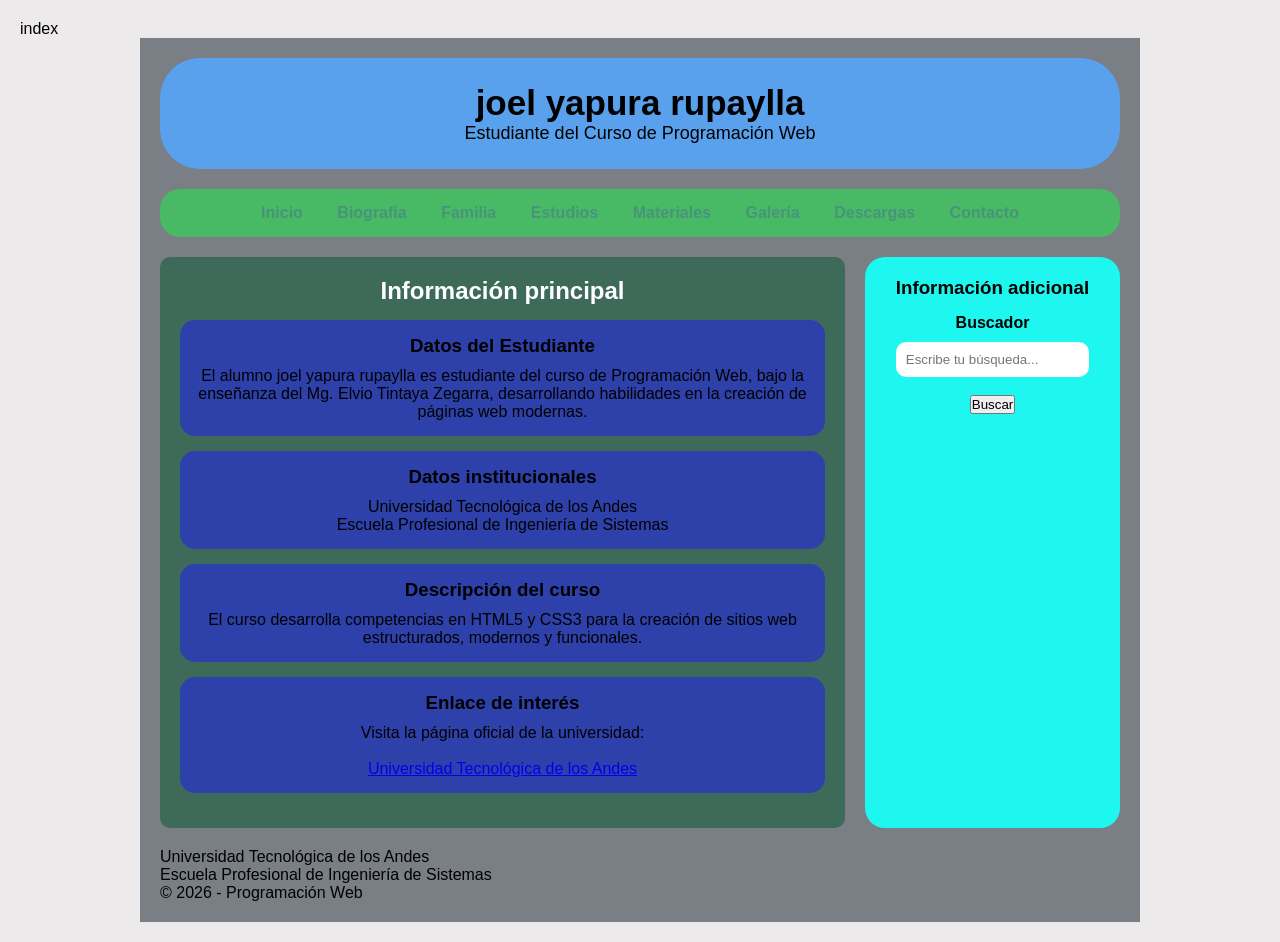
<file: index.html>
index
<!DOCTYPE html>
<html lang="es">
<head>
    <meta charset="UTF-8">
    <meta name="viewport" content="width=device-width, initial-scale=1.0">
    <title>Aprendiendo CSS y HTML</title>
    
    <!-- VINCULA EL ARCHIVO CSS -->
    <link rel="stylesheet" href="Miniproyecto.css">
</head>

<body>
    <div class="contenedor1">

        <!-- CABECERA -->
        <header>
            <h1>joel yapura rupaylla</h1>
            <p>Estudiante del Curso de Programación Web</p>
        </header>

        <!-- MENÚ DE NAVEGACIÓN (ENLACES RELATIVOS) -->
        <nav>
            <ul>
                <li><a href="index.html">Inicio</a></li>
                <li><a href="biografia.html">Biografía</a></li>
                <li><a href="familia.html">Familia</a></li>
                <li><a href="estudios.html">Estudios</a></li>
                <li><a href="materiales.html">Materiales</a></li>
                <li><a href="galeria.html">Galería</a></li>
                <li><a href="descargas.html">Descargas</a></li>
                <li><a href="contacto.html">Contacto</a></li>
            </ul>
        </nav>

        <!-- CONTENIDO PRINCIPAL -->
        <div class="contenido-central">

            <section>
                <h2>Información principal</h2>

                <article>
                    <h3>Datos del Estudiante</h3>
                    <p>
                        El alumno joel yapura rupaylla es estudiante del curso de Programación Web, 
                        bajo la enseñanza del Mg. Elvio Tintaya Zegarra, desarrollando 
                        habilidades en la creación de páginas web modernas.
                    </p>
                </article>

                <article>
                    <h3>Datos institucionales</h3>
                    <p>
                        Universidad Tecnológica de los Andes <br>
                        Escuela Profesional de Ingeniería de Sistemas
                    </p>
                </article>

                <article>
                    <h3>Descripción del curso</h3>
                    <p>
                        El curso desarrolla competencias en HTML5 y CSS3 para la 
                        creación de sitios web estructurados, modernos y funcionales.
                    </p>
                </article>

                <!-- ENLACE ABSOLUTO (REQUISITO) -->
                <article>
                    <h3>Enlace de interés</h3>
                    <p>
                        Visita la página oficial de la universidad:
                        <br><br>
                        <a href="https://www.utea.edu.pe" target="_blank">
                            Universidad Tecnológica de los Andes
                        </a>
                    </p>
                </article>

            </section>

            <!-- ASIDE -->
            <aside>
                <h3>Información adicional</h3>

                <!-- BUSCADOR -->
                <div class="buscador">
                    <h4>Buscador</h4>
                    <input type="text" placeholder="Escribe tu búsqueda...">
                    <br><br>
                    <button type="submit">Buscar</button>
                </div>

            </aside>

        </div>

        <!-- PIE DE PÁGINA -->
        <footer>
            <p>Universidad Tecnológica de los Andes</p>
            <p>Escuela Profesional de Ingeniería de Sistemas</p>
            <p>&copy; 2026 - Programación Web</p>
        </footer>

    </div>
</body>
</html>
</file>
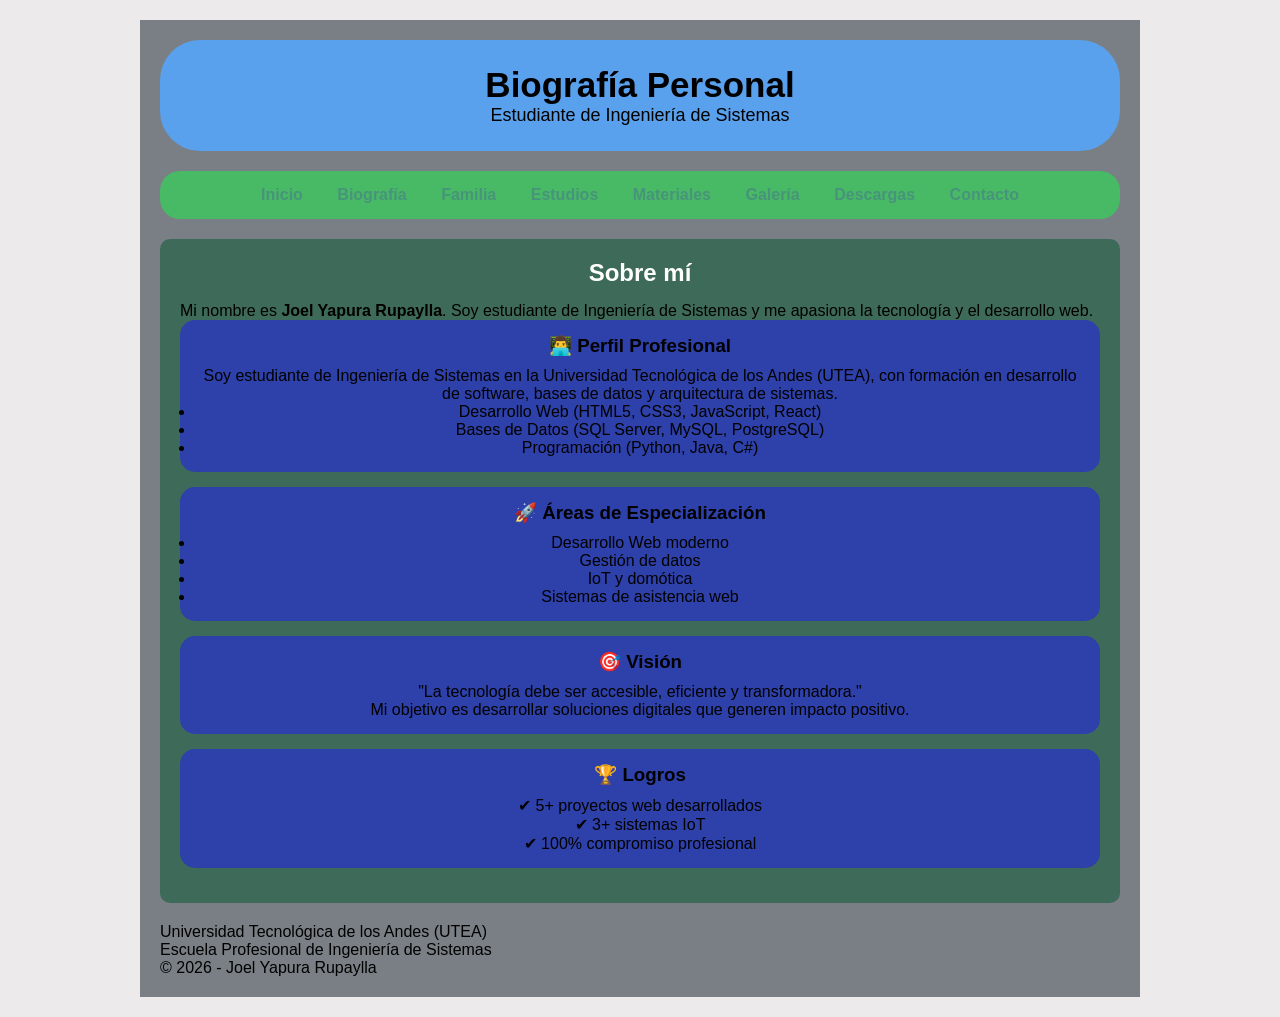
<file: biografia.html>
<!DOCTYPE html>
<html lang="es">
<head>
    <meta charset="UTF-8">
    <meta name="viewport" content="width=device-width, initial-scale=1.0">
    <title>Biografía</title>
    <link rel="stylesheet" href="Miniproyecto.css">
</head>

<body>
    <div class="contenedor1">

        <!-- CABECERA -->
        <header>
            <h1>Biografía Personal</h1>
            <p>Estudiante de Ingeniería de Sistemas</p>
        </header>

        <!-- MENÚ (IGUAL QUE INDEX) -->
        <nav>
            <ul>
                <li><a href="index.html">Inicio</a></li>
                <li><a href="biografia.html">Biografía</a></li>
                <li><a href="familia.html">Familia</a></li>
                <li><a href="estudios.html">Estudios</a></li>
                <li><a href="materiales.html">Materiales</a></li>
                <li><a href="galeria.html">Galería</a></li>
                <li><a href="descargas.html">Descargas</a></li>
                <li><a href="contacto.html">Contacto</a></li>
            </ul>
        </nav>

        <!-- CONTENIDO CENTRAL (SIN ASIDE) -->
        <main class="contenido-central">

            <section>
                <h2>Sobre mí</h2>
                <p>
                    Mi nombre es <strong>Joel Yapura Rupaylla</strong>. 
                    Soy estudiante de Ingeniería de Sistemas y me apasiona la tecnología y el desarrollo web.
                </p>

                <article>
                    <h3>👨‍💻 Perfil Profesional</h3>
                    <p>
                        Soy estudiante de Ingeniería de Sistemas en la Universidad Tecnológica de los Andes (UTEA),
                        con formación en desarrollo de software, bases de datos y arquitectura de sistemas.
                    </p>

                    <ul>
                        <li>Desarrollo Web (HTML5, CSS3, JavaScript, React)</li>
                        <li>Bases de Datos (SQL Server, MySQL, PostgreSQL)</li>
                        <li>Programación (Python, Java, C#)</li>
                    </ul>
                </article>

                <article>
                    <h3>🚀 Áreas de Especialización</h3>
                    <ul>
                        <li>Desarrollo Web moderno</li>
                        <li>Gestión de datos</li>
                        <li>IoT y domótica</li>
                        <li>Sistemas de asistencia web</li>
                    </ul>
                </article>

                <article>
                    <h3>🎯 Visión</h3>
                    <blockquote>
                        "La tecnología debe ser accesible, eficiente y transformadora."
                    </blockquote>

                    <p>
                        Mi objetivo es desarrollar soluciones digitales que generen impacto positivo.
                    </p>
                </article>

                <article>
                    <h3>🏆 Logros</h3>
                    <p>✔ 5+ proyectos web desarrollados</p>
                    <p>✔ 3+ sistemas IoT</p>
                    <p>✔ 100% compromiso profesional</p>
                </article>

            </section>

        </main>

        <!-- FOOTER -->
        <footer>
            <p>Universidad Tecnológica de los Andes (UTEA)</p>
            <p>Escuela Profesional de Ingeniería de Sistemas</p>
            <p>&copy; 2026 - Joel Yapura Rupaylla</p>
        </footer>

    </div>
</body>
</html>
</file>
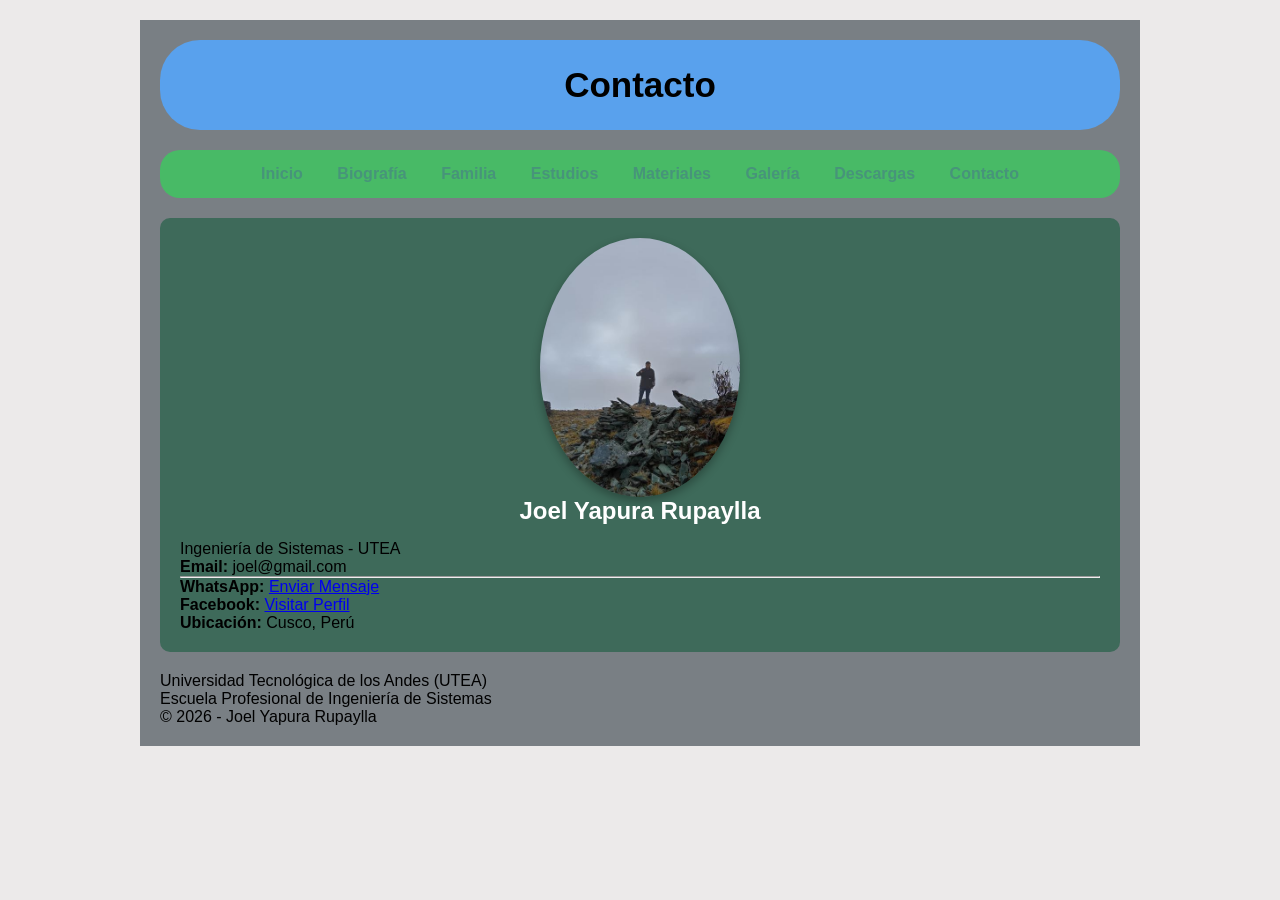
<file: contacto.html>
<!DOCTYPE html>
<html lang="es">
<head>
    <meta charset="UTF-8">
    <meta name="viewport" content="width=device-width, initial-scale=1.0">
    <title>Contacto</title>
    <link rel="stylesheet" href="Miniproyecto.css">

    <style>
        .perfil {
            width: 200px;
            height: auto;
            border-radius: 50%;
            box-shadow: 0 4px 10px rgba(0,0,0,0.3);
            display: block;
            margin: 0 auto;
        }
    </style>
</head>

<body>
    <div class="contenedor1">

        <!-- CABECERA (SIMPLIFICADA) -->
        <header>
            <h1>Contacto</h1>
        </header>

        <!-- MENÚ -->
        <nav>
            <ul>
                <li><a href="index.html">Inicio</a></li>
                <li><a href="biografia.html">Biografía</a></li>
                <li><a href="familia.html">Familia</a></li>
                <li><a href="estudios.html">Estudios</a></li>
                <li><a href="materiales.html">Materiales</a></li>
                <li><a href="galeria.html">Galería</a></li>
                <li><a href="descargas.html">Descargas</a></li>
                <li><a href="contacto.html">Contacto</a></li>
            </ul>
        </nav>

        <!-- CONTENIDO -->
        <main class="contenido-central">

            <section class="card">

                <img src="img/joelz.JPG" alt="Foto de perfil" class="perfil">

                <h2>Joel Yapura Rupaylla</h2>
                <p class="subtitulo">Ingeniería de Sistemas - UTEA</p>

                <div class="info">
                    <p><strong>Email:</strong> joel@gmail.com</p>
                    <hr>

                    <p><strong>WhatsApp:</strong> 
                        <a href="https://wa.me/51983595672" target="_blank" rel="noopener noreferrer">
                            Enviar Mensaje
                        </a>
                    </p>

                    <p><strong>Facebook:</strong> 
                        <a href="https://www.facebook.com/joel.yr.906037" target="_blank" rel="noopener noreferrer">
                            Visitar Perfil
                        </a>
                    </p>

                    <p><strong>Ubicación:</strong> Cusco, Perú</p>
                </div>

            </section>

        </main>

        <!-- FOOTER -->
        <footer>
            <p>Universidad Tecnológica de los Andes (UTEA)</p>
            <p>Escuela Profesional de Ingeniería de Sistemas</p>
            <p>&copy; 2026 - Joel Yapura Rupaylla</p>
        </footer>

    </div>
</body>
</html>
</file>
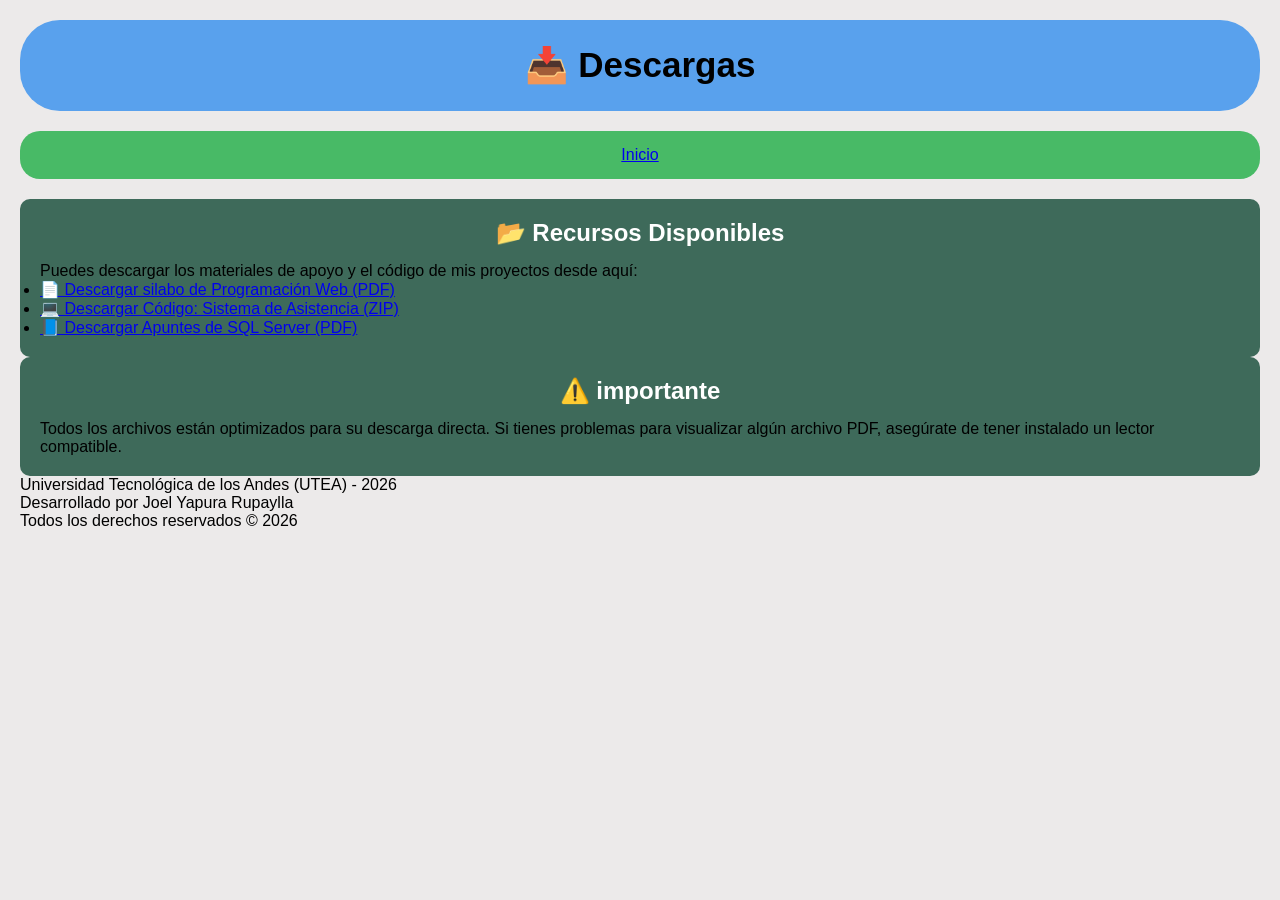
<file: descarga.html>
<!DOCTYPE html>
<html lang="es">
<head>
    <meta charset="UTF-8">
    <title>Descargas</title>
    <link rel="stylesheet" href="Miniproyecto.css">
</head>
<body>

<header>
    <h1>📥 Descargas</h1>
</header>

<nav>
    <a href="index.html">Inicio</a>
</nav>

<main>

<section>
    <h2>📂 Recursos Disponibles</h2>
    <p>Puedes descargar los materiales de apoyo y el código de mis proyectos desde aquí:</p>

    <ul>
        <li>
            <a href="archivos/SILABO PROGRAMACION WEB.pdf" download>
                📄 Descargar silabo de Programación Web (PDF)
            </a>
        </li>

        <li>
            <a href="archivos/sistema_asistencia.zip" download>
                💻 Descargar Código: Sistema de Asistencia (ZIP)
            </a>
        </li>

        <li>
            <a href="archivos/sqlserver_apuntes.pdf" download>
                📘 Descargar Apuntes de SQL Server (PDF)
            </a>
        </li>
    </ul>
</section>

<section>
    <h2>⚠️  importante</h2>
    <p>
        Todos los archivos están optimizados para su descarga directa. 
        Si tienes problemas para visualizar algún archivo PDF, asegúrate 
        de tener instalado un lector compatible.
    </p>
</section>

</main>

<footer>
     <p>Universidad Tecnológica de los Andes (UTEA) - 2026</p>
    <p>Desarrollado  por Joel Yapura Rupaylla</p>
    <p>Todos los derechos reservados © 2026</p>
</footer>

</body>
</html>
</file>
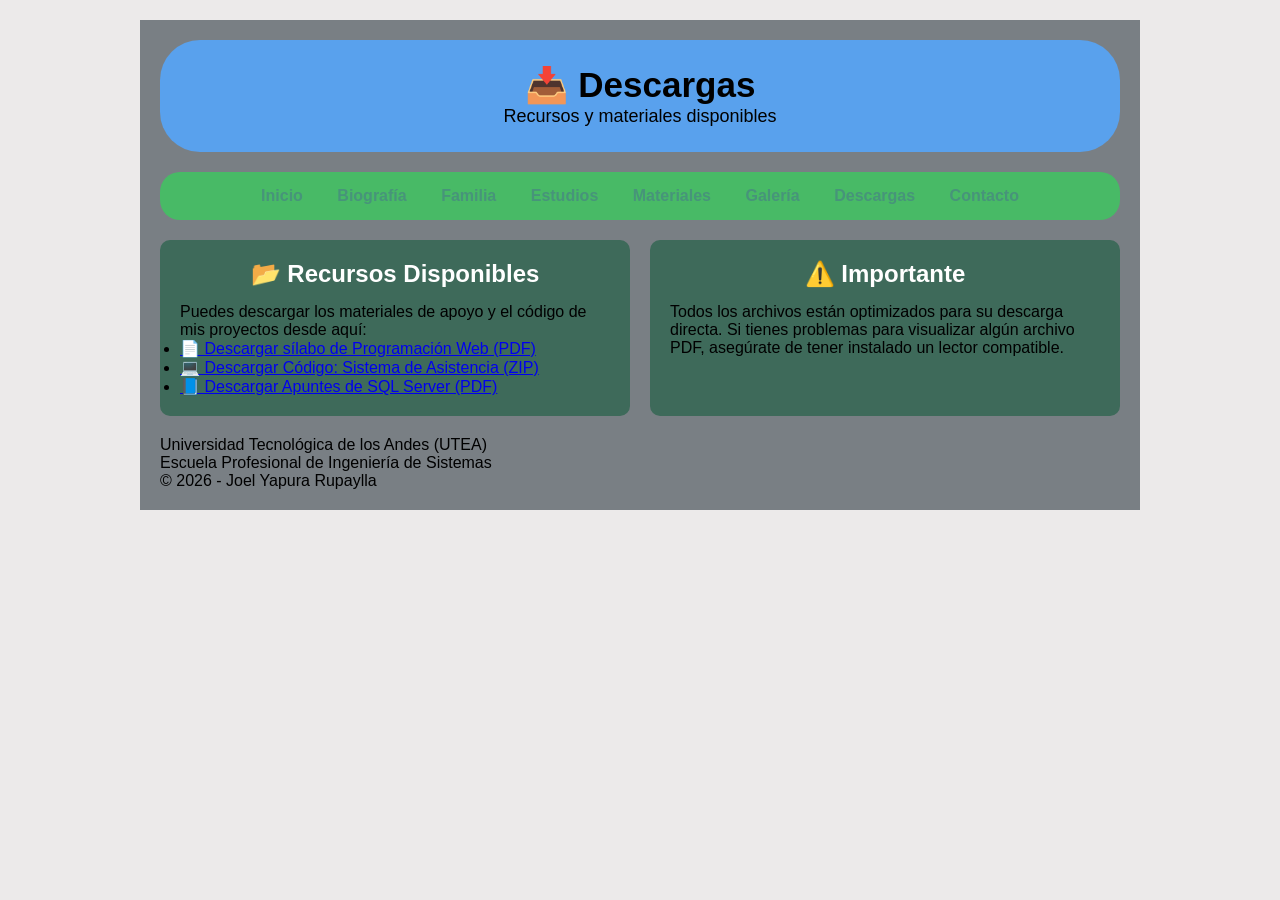
<file: descargas.html>
<!DOCTYPE html>
<html lang="es">
<head>
    <meta charset="UTF-8">
    <meta name="viewport" content="width=device-width, initial-scale=1.0">
    <title>Descargas</title>
    <link rel="stylesheet" href="Miniproyecto.css">
</head>

<body>
    <div class="contenedor1">

        <!-- CABECERA -->
        <header>
            <h1>📥 Descargas</h1>
            <p>Recursos y materiales disponibles</p>
        </header>

        <!-- MENÚ COMPLETO (IGUAL QUE INDEX) -->
        <nav>
            <ul>
                <li><a href="index.html">Inicio</a></li>
                <li><a href="biografia.html">Biografía</a></li>
                <li><a href="familia.html">Familia</a></li>
                <li><a href="estudios.html">Estudios</a></li>
                <li><a href="materiales.html">Materiales</a></li>
                <li><a href="galeria.html">Galería</a></li>
                <li><a href="descargas.html">Descargas</a></li>
                <li><a href="contacto.html">Contacto</a></li>
            </ul>
        </nav>

        <!-- CONTENIDO CENTRAL -->
        <main class="contenido-central">

            <section>
                <h2>📂 Recursos Disponibles</h2>
                <p>
                    Puedes descargar los materiales de apoyo y el código de mis proyectos desde aquí:
                </p>

                <ul>
                    <li>
                        <a href="archivos/SILABO PROGRAMACION WEB.pdf" download>
                            📄 Descargar sílabo de Programación Web (PDF)
                        </a>
                    </li>

                    <li>
                        <a href="archivos/sistema_asistencia.zip" download>
                            💻 Descargar Código: Sistema de Asistencia (ZIP)
                        </a>
                    </li>

                    <li>
                        <a href="archivos/sqlserver_apuntes.pdf" download>
                            📘 Descargar Apuntes de SQL Server (PDF)
                        </a>
                    </li>
                </ul>
            </section>

            <section>
                <h2>⚠️ Importante</h2>
                <p>
                    Todos los archivos están optimizados para su descarga directa. 
                    Si tienes problemas para visualizar algún archivo PDF, asegúrate 
                    de tener instalado un lector compatible.
                </p>
            </section>

        </main>

        <!-- FOOTER -->
        <footer>
            <p>Universidad Tecnológica de los Andes (UTEA)</p>
            <p>Escuela Profesional de Ingeniería de Sistemas</p>
            <p>&copy; 2026 - Joel Yapura Rupaylla</p>
        </footer>

    </div>
</body>
</html>
</file>
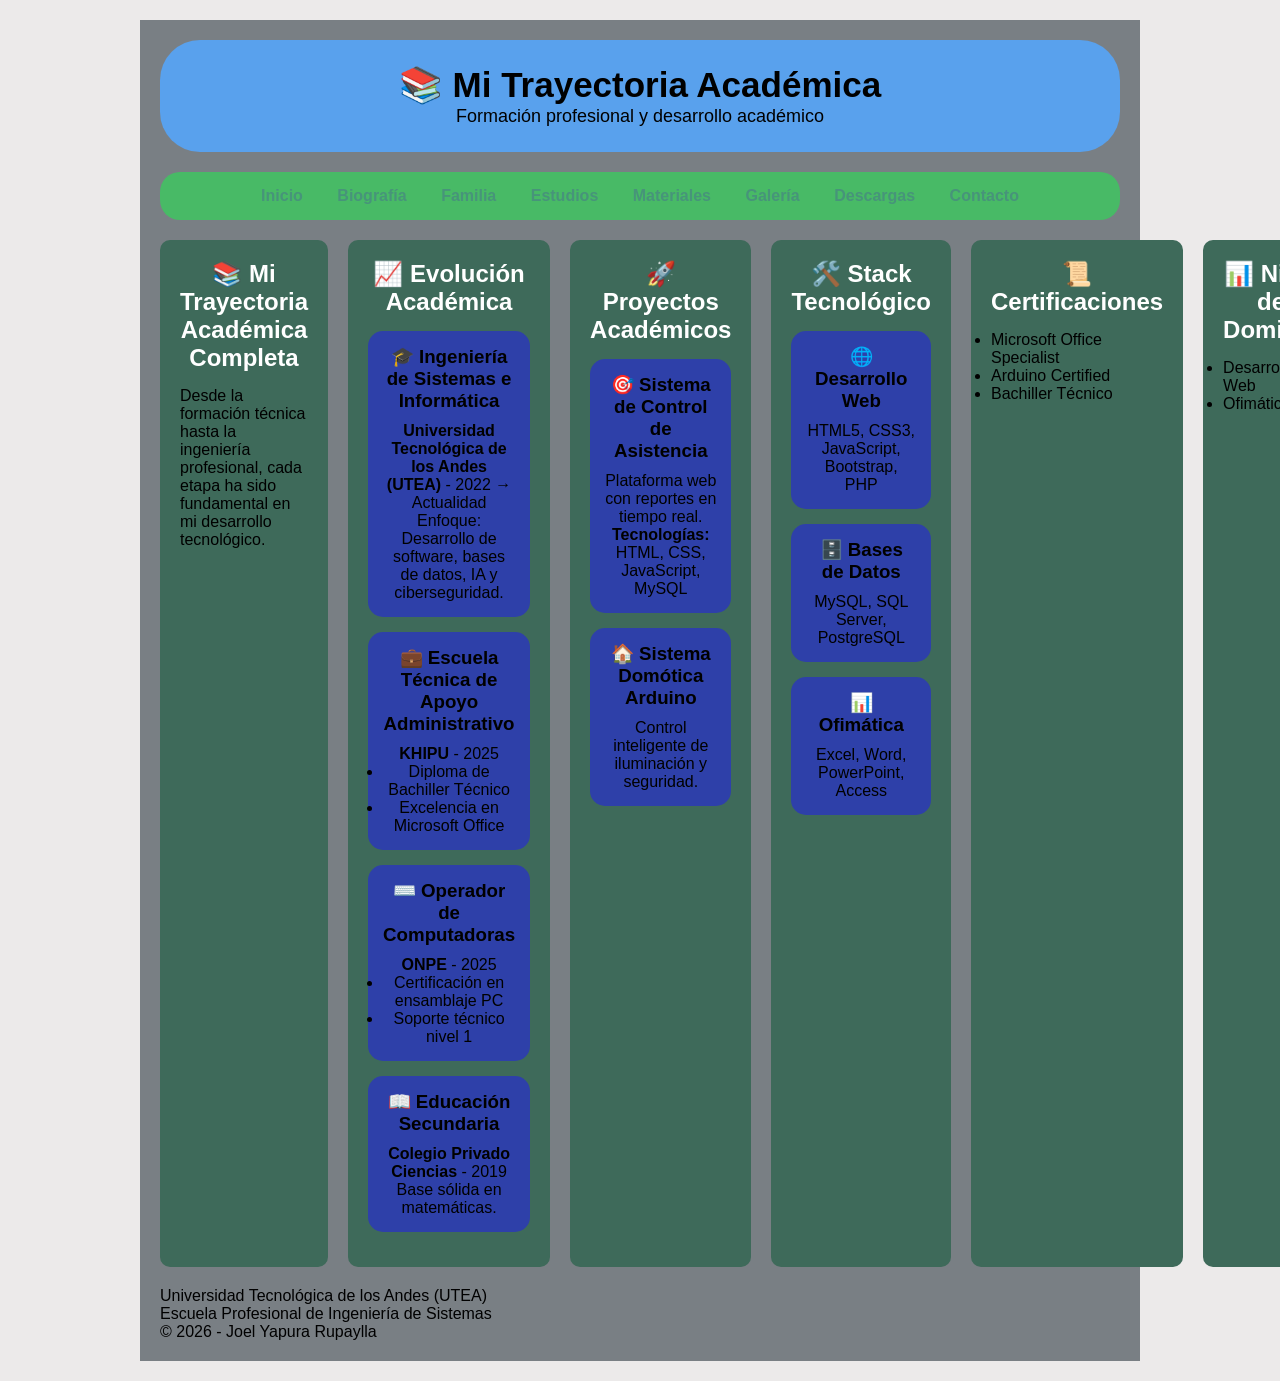
<file: estudios.html>
<!DOCTYPE html>
<html lang="es">
<head>
    <meta charset="UTF-8">
    <meta name="viewport" content="width=device-width, initial-scale=1.0">
    <title>Estudios</title>
    <link rel="stylesheet" href="Miniproyecto.css">
</head>

<body>
    <div class="contenedor1">

        <!-- CABECERA -->
        <header>
            <h1>📚 Mi Trayectoria Académica</h1>
            <p>Formación profesional y desarrollo académico</p>
        </header>

        <!-- MENÚ COMPLETO -->
        <nav>
            <ul>
                <li><a href="index.html">Inicio</a></li>
                <li><a href="biografia.html">Biografía</a></li>
                <li><a href="familia.html">Familia</a></li>
                <li><a href="estudios.html">Estudios</a></li>
                <li><a href="materiales.html">Materiales</a></li>
                <li><a href="galeria.html">Galería</a></li>
                <li><a href="descargas.html">Descargas</a></li>
                <li><a href="contacto.html">Contacto</a></li>
            </ul>
        </nav>

        <!-- CONTENIDO CENTRAL -->
        <main class="contenido-central">

            <section>
                <h2>📚 Mi Trayectoria Académica Completa</h2>
                <p>
                    Desde la formación técnica hasta la ingeniería profesional, 
                    cada etapa ha sido fundamental en mi desarrollo tecnológico.
                </p>
            </section>

            <section>
                <h2>📈 Evolución Académica</h2>

                <article>
                    <h3>🎓 Ingeniería de Sistemas e Informática</h3>
                    <p><strong>Universidad Tecnológica de los Andes (UTEA)</strong> - 2022 → Actualidad</p>
                    <p>Enfoque: Desarrollo de software, bases de datos, IA y ciberseguridad.</p>
                </article>

                <article>
                    <h3>💼 Escuela Técnica de Apoyo Administrativo</h3>
                    <p><strong>KHIPU</strong> - 2025</p>
                    <ul>
                        <li>Diploma de Bachiller Técnico</li>
                        <li>Excelencia en Microsoft Office</li>
                    </ul>
                </article>

                <article>
                    <h3>⌨️ Operador de Computadoras</h3>
                    <p><strong>ONPE</strong> - 2025</p>
                    <ul>
                        <li>Certificación en ensamblaje PC</li>
                        <li>Soporte técnico nivel 1</li>
                    </ul>
                </article>

                <article>
                    <h3>📖 Educación Secundaria</h3>
                    <p><strong>Colegio Privado Ciencias</strong> - 2019</p>
                    <p>Base sólida en matemáticas.</p>
                </article>
            </section>

            <section>
                <h2>🚀 Proyectos Académicos</h2>

                <article>
                    <h3>🎯 Sistema de Control de Asistencia</h3>
                    <p>Plataforma web con reportes en tiempo real.</p>
                    <p><strong>Tecnologías:</strong> HTML, CSS, JavaScript, MySQL</p>
                </article>

                <article>
                    <h3>🏠 Sistema Domótica Arduino</h3>
                    <p>Control inteligente de iluminación y seguridad.</p>
                </article>
            </section>

            <section>
                <h2>🛠️ Stack Tecnológico</h2>

                <article>
                    <h3>🌐 Desarrollo Web</h3>
                    <p>HTML5, CSS3, JavaScript, Bootstrap, PHP</p>
                </article>

                <article>
                    <h3>🗄️ Bases de Datos</h3>
                    <p>MySQL, SQL Server, PostgreSQL</p>
                </article>

                <article>
                    <h3>📊 Ofimática</h3>
                    <p>Excel, Word, PowerPoint, Access</p>
                </article>
            </section>

            <section>
                <h2>📜 Certificaciones</h2>
                <ul>
                    <li>Microsoft Office Specialist</li>
                    <li>Arduino Certified</li>
                    <li>Bachiller Técnico</li>
                </ul>
            </section>

            <section>
                <h2>📊 Nivel de Dominio</h2>
                <ul>
                    <li>Desarrollo Web</li>
                    <li>Ofimática</li>
                </ul>
            </section>

        </main>

        <!-- FOOTER -->
        <footer>
            <p>Universidad Tecnológica de los Andes (UTEA)</p>
            <p>Escuela Profesional de Ingeniería de Sistemas</p>
            <p>&copy; 2026 - Joel Yapura Rupaylla</p>
        </footer>

    </div>
</body>
</html>
</file>
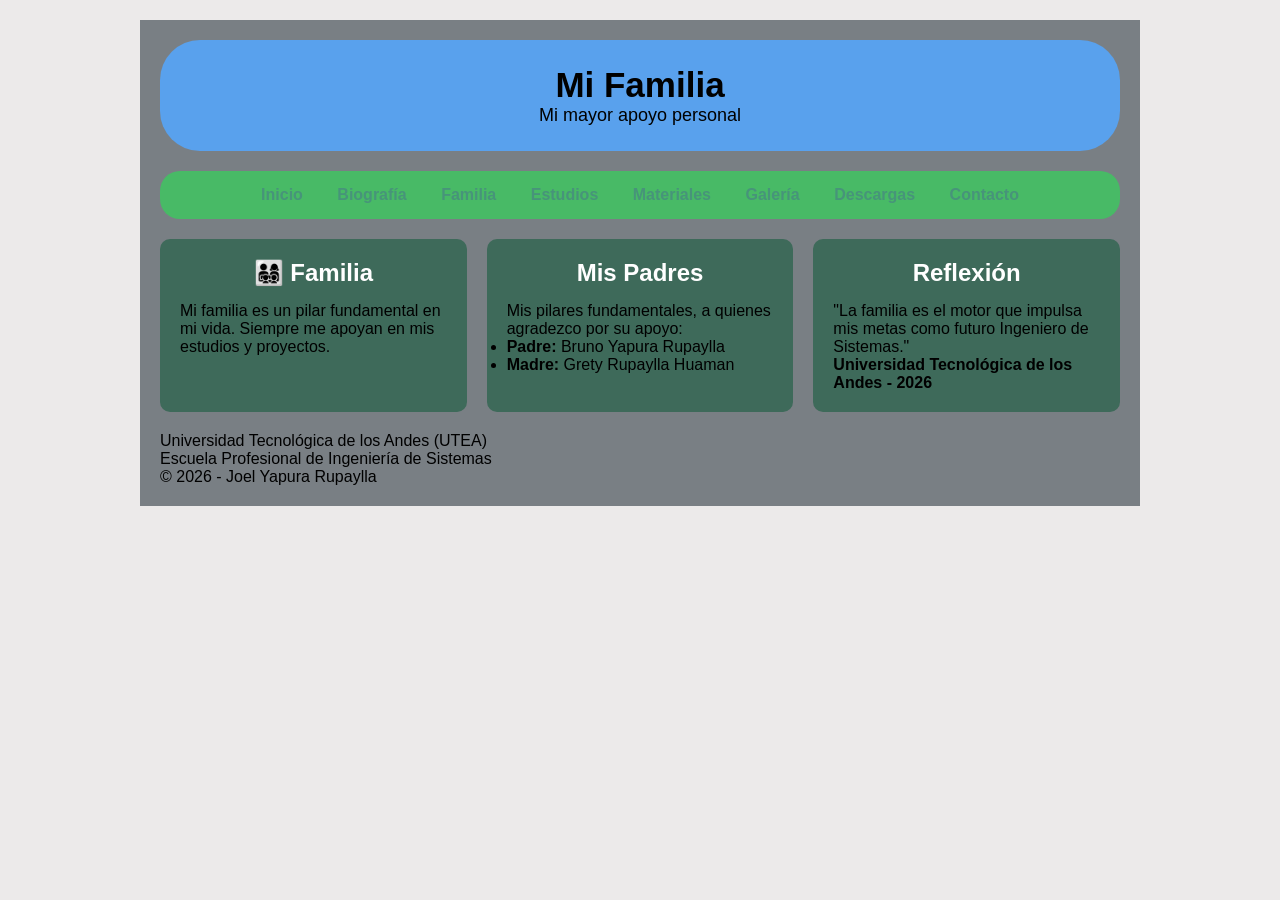
<file: familia.html>
<!DOCTYPE html>
<html lang="es">
<head>
    <meta charset="UTF-8">
    <meta name="viewport" content="width=device-width, initial-scale=1.0">
    <title>Familia</title>
    <link rel="stylesheet" href="Miniproyecto.css">
</head>

<body>
    <div class="contenedor1">

        <!-- CABECERA -->
        <header>
            <h1>Mi Familia</h1>
            <p>Mi mayor apoyo personal</p>
        </header>

        <!-- MENÚ COMPLETO -->
        <nav>
            <ul>
                <li><a href="index.html">Inicio</a></li>
                <li><a href="biografia.html">Biografía</a></li>
                <li><a href="familia.html">Familia</a></li>
                <li><a href="estudios.html">Estudios</a></li>
                <li><a href="materiales.html">Materiales</a></li>
                <li><a href="galeria.html">Galería</a></li>
                <li><a href="descargas.html">Descargas</a></li>
                <li><a href="contacto.html">Contacto</a></li>
            </ul>
        </nav>

        <!-- CONTENIDO CENTRAL -->
        <main class="contenido-central">

            <section>
                <h2>👨‍👩‍👧‍👦 Familia</h2>
                <p>
                    Mi familia es un pilar fundamental en mi vida. 
                    Siempre me apoyan en mis estudios y proyectos.
                </p>
            </section>

            <section>
                <h2>Mis Padres</h2>
                <p>Mis pilares fundamentales, a quienes agradezco por su apoyo:</p>

                <ul>
                    <li><strong>Padre:</strong> Bruno Yapura Rupaylla</li>
                    <li><strong>Madre:</strong> Grety Rupaylla Huaman</li>
                </ul>
            </section>

            <section>
                <h2>Reflexión</h2>
                <blockquote>
                    "La familia es el motor que impulsa mis metas como futuro Ingeniero de Sistemas."
                </blockquote>

                <p><strong>Universidad Tecnológica de los Andes - 2026</strong></p>
            </section>

        </main>

        <!-- FOOTER -->
        <footer>
            <p>Universidad Tecnológica de los Andes (UTEA)</p>
            <p>Escuela Profesional de Ingeniería de Sistemas</p>
            <p>&copy; 2026 - Joel Yapura Rupaylla</p>
        </footer>

    </div>
</body>
</html>
</file>
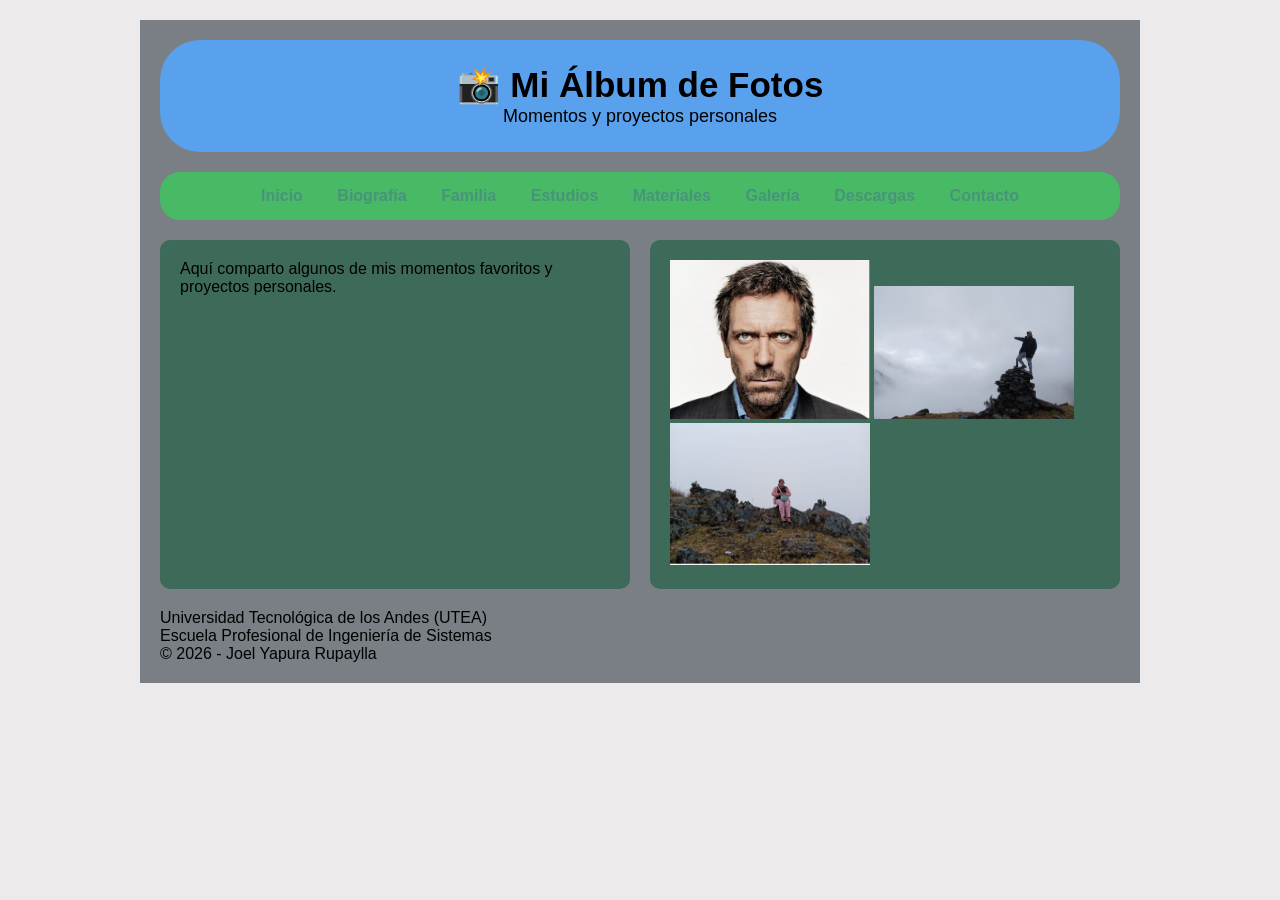
<file: galeria.html>
<!DOCTYPE html>
<html lang="es">
<head>
    <meta charset="UTF-8">
    <meta name="viewport" content="width=device-width, initial-scale=1.0">
    <title>Galería</title>
    <link rel="stylesheet" href="Miniproyecto.css">
</head>

<body>
    <div class="contenedor1">

        <!-- CABECERA -->
        <header>
            <h1>📸 Mi Álbum de Fotos</h1>
            <p>Momentos y proyectos personales</p>
        </header>

        <!-- MENÚ CORRECTO -->
        <nav>
            <ul>
                <li><a href="index.html">Inicio</a></li>
                <li><a href="biografia.html">Biografía</a></li>
                <li><a href="familia.html">Familia</a></li>
                <li><a href="estudios.html">Estudios</a></li>
                <li><a href="materiales.html">Materiales</a></li>
                <li><a href="galeria.html">Galería</a></li>
                <li><a href="descargas.html">Descargas</a></li>
                <li><a href="contacto.html">Contacto</a></li>
            </ul>
        </nav>

        <!-- CONTENIDO -->
        <main class="contenido-central">

            <section class="descripcion">
                <p>
                    Aquí comparto algunos de mis momentos favoritos y proyectos personales.
                </p>
            </section>

            <section class="galeria">
                <img src="img/1_ROSTRO.jpg" alt="Foto 1" width="200">
                <img src="img/bruo.JPG" alt="Foto 2" width="200">
                <img src="img/Captura.JPG" alt="Foto 3" width="200">
            </section>

        </main>

        <!-- FOOTER -->
        <footer>
            <p>Universidad Tecnológica de los Andes (UTEA)</p>
            <p>Escuela Profesional de Ingeniería de Sistemas</p>
            <p>&copy; 2026 - Joel Yapura Rupaylla</p>
        </footer>

    </div>
</body>
</html>
</file>
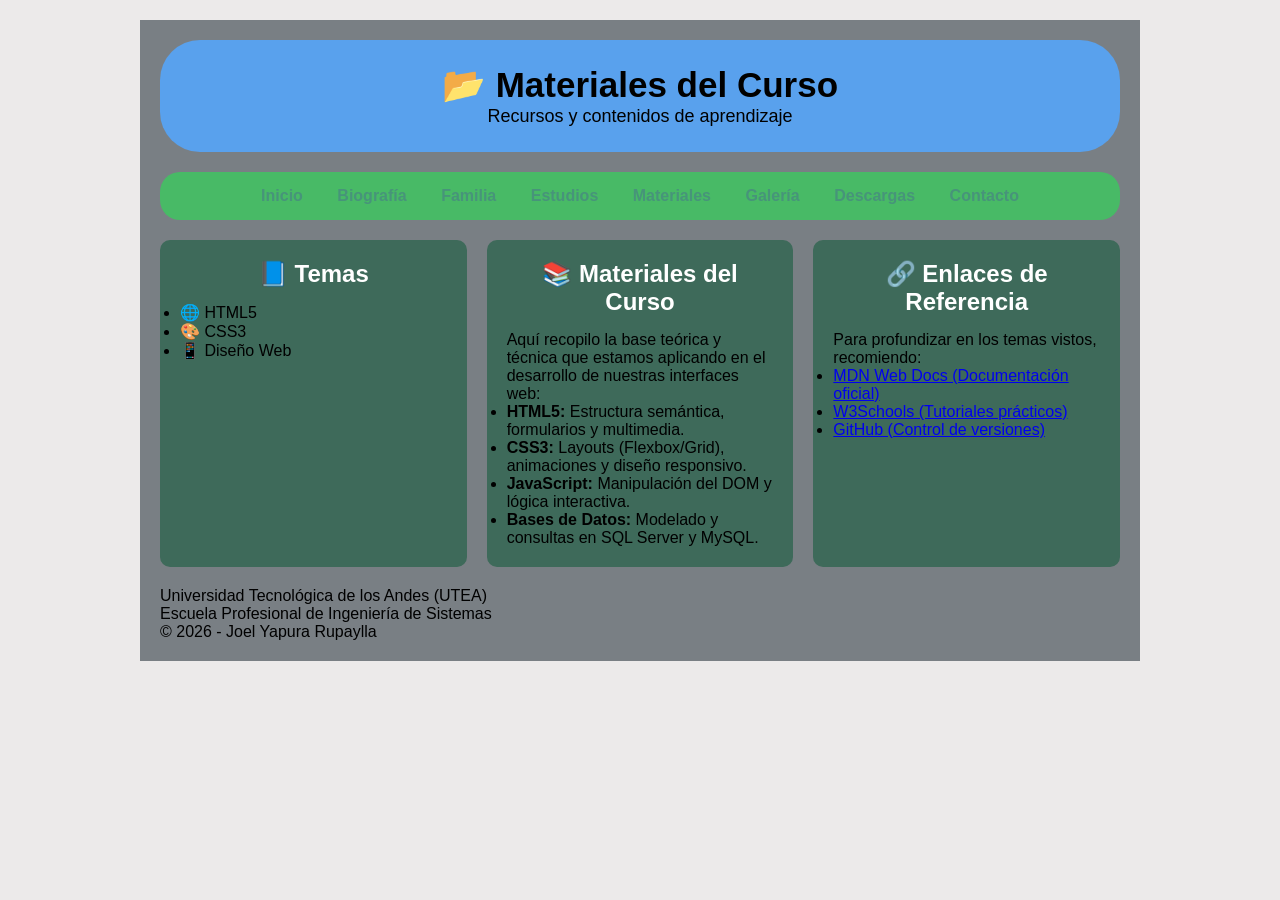
<file: materiales.html>
<!DOCTYPE html>
<html lang="es">
<head>
    <meta charset="UTF-8">
    <meta name="viewport" content="width=device-width, initial-scale=1.0">
    <title>Materiales</title>
    <link rel="stylesheet" href="Miniproyecto.css">
</head>

<body>
    <div class="contenedor1">

        <!-- CABECERA -->
        <header>
            <h1>📂 Materiales del Curso</h1>
            <p>Recursos y contenidos de aprendizaje</p>
        </header>

        <!-- MENÚ COMPLETO -->
        <nav>
            <ul>
                <li><a href="index.html">Inicio</a></li>
                <li><a href="biografia.html">Biografía</a></li>
                <li><a href="familia.html">Familia</a></li>
                <li><a href="estudios.html">Estudios</a></li>
                <li><a href="materiales.html">Materiales</a></li>
                <li><a href="galeria.html">Galería</a></li>
                <li><a href="descargas.html">Descargas</a></li>
                <li><a href="contacto.html">Contacto</a></li>
            </ul>
        </nav>

        <!-- CONTENIDO CENTRAL -->
        <main class="contenido-central">

            <section>
                <h2>📘 Temas</h2>
                <ul>
                    <li>🌐 HTML5</li>
                    <li>🎨 CSS3</li>
                    <li>📱 Diseño Web</li>
                </ul>
            </section>

            <section>
                <h2>📚 Materiales del Curso</h2>
                <p>
                    Aquí recopilo la base teórica y técnica que estamos aplicando 
                    en el desarrollo de nuestras interfaces web:
                </p>

                <ul>
                    <li><strong>HTML5:</strong> Estructura semántica, formularios y multimedia.</li>
                    <li><strong>CSS3:</strong> Layouts (Flexbox/Grid), animaciones y diseño responsivo.</li>
                    <li><strong>JavaScript:</strong> Manipulación del DOM y lógica interactiva.</li>
                    <li><strong>Bases de Datos:</strong> Modelado y consultas en SQL Server y MySQL.</li>
                </ul>
            </section>

            <section>
                <h2>🔗 Enlaces de Referencia</h2>
                <p>Para profundizar en los temas vistos, recomiendo:</p>

                <ul>
                    <li>
                        <a href="https://developer.mozilla.org/" target="_blank" rel="noopener noreferrer">
                            MDN Web Docs (Documentación oficial)
                        </a>
                    </li>
                    <li>
                        <a href="https://www.w3schools.com/" target="_blank" rel="noopener noreferrer">
                            W3Schools (Tutoriales prácticos)
                        </a>
                    </li>
                    <li>
                        <a href="https://github.com/" target="_blank" rel="noopener noreferrer">
                            GitHub (Control de versiones)
                        </a>
                    </li>
                </ul>
            </section>

        </main>

        <!-- FOOTER -->
        <footer>
            <p>Universidad Tecnológica de los Andes (UTEA)</p>
            <p>Escuela Profesional de Ingeniería de Sistemas</p>
            <p>&copy; 2026 - Joel Yapura Rupaylla</p>
        </footer>

    </div>
</body>
</html>
</file>
<file: Miniproyecto.css>
* {
    margin: 0;
    padding: 0;
    box-sizing: border-box;
}
body {
    font-family: Arial, sans-serif;
    background-color: #eceaea;
    padding: 20px;
}
.contenedor1 {
    background-color: #797f84;
    width: 90%;
    max-width: 1000px;
    margin: auto;
    padding: 20px;
}
/* hearder*/

header {
    background-color: #59a1ed;
    text-align: center;
    padding: 25px;
    border-radius: 40px;
    margin-bottom: 20px;
}

header h1 {
        font-size: 35px;
}
header p {
    font-size: 18px;
   
}

/* nav */

nav {
    background-color: #48ba66;
    padding: 15px;
    border-radius: 20px;
    margin-bottom: 20px;
    text-align:center ;
}
nav ul {
    list-style: none;
}
nav ul li {
    display: inline-block;
    margin: 0 15px;
}

nav ul li a {
    text-decoration: none;
    color: rgb(71, 148, 122);
    font-weight: bold;
}

/* contenido principal   */

.contenido-central {
    display: flex;
    gap: 20px;
    margin-bottom: 20px;
}


section {
    background-color: #3e6a5a;
    flex: 3;
    padding: 20px;
    border-radius: 10px;
}

section h2 {
    color: white;
    text-align: center;
    margin-bottom: 15px;
}

article {
    background-color: #2e40a9;
    padding: 15px;
    margin-bottom: 15px;
    border-radius: 15px;
    text-align: center;
}
article h3 {
    margin-bottom: 10px;
}

/* aside */
aside {
    background-color: #1df7f0;
    flex: 1;
    padding: 20px;
    border-radius: 20px;
    text-align: center;
}
aside h3 {
    margin-bottom: 15px;
}
/* buscador */
.buscador {
      margin-bottom: 20px;
}

.buscador h4   {
    margin-bottom: 10px;
}
.buscador input{
    width: 90%;
    padding: 10px;
    border: 1px solid #101ff3;
    border-radius: 10px;
    border: none;
}
</file>
